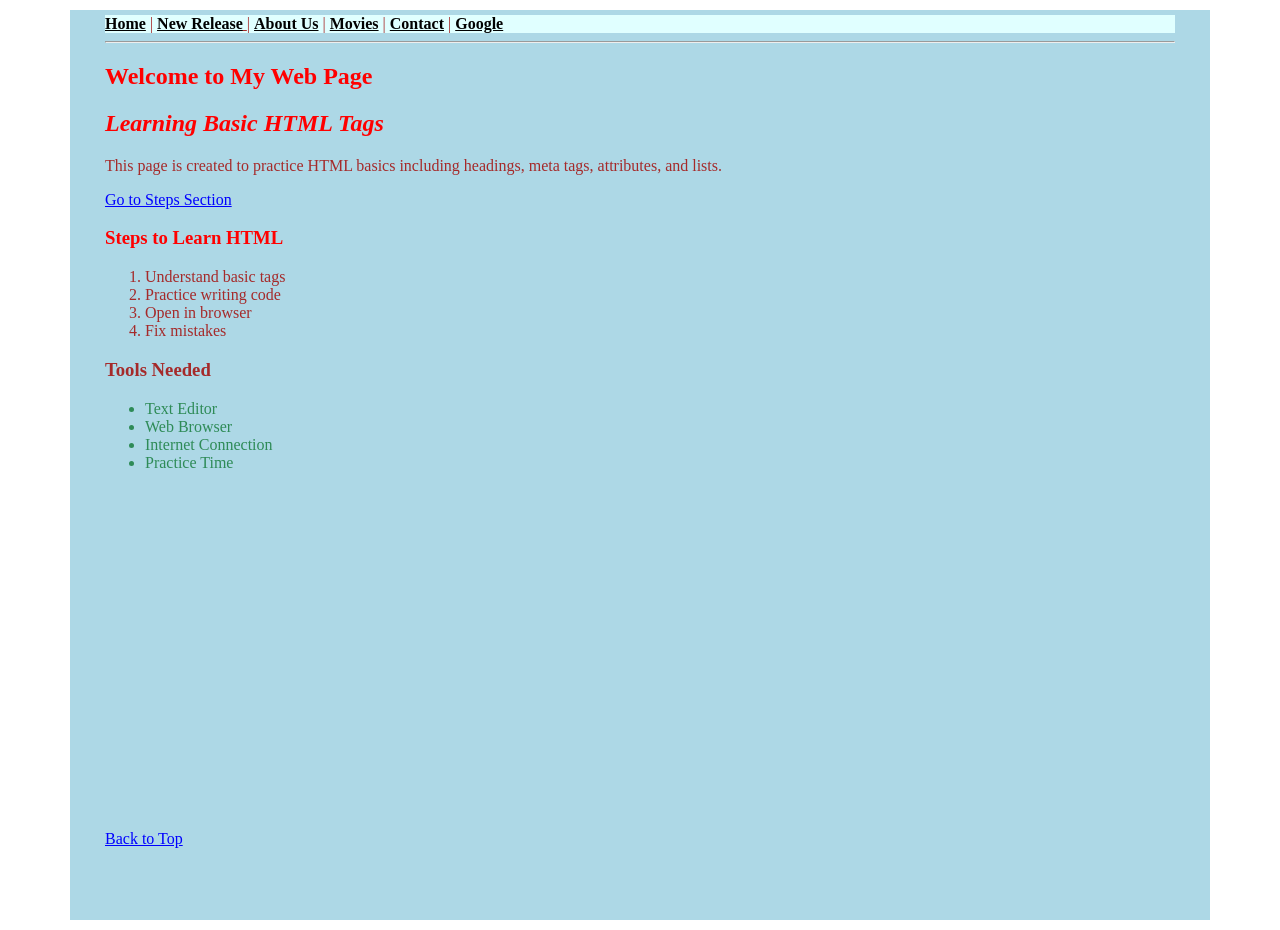
<file: index.html>
<!DOCTYPE html>
<html lang="en">

<head>
    <meta charset="UTF-8">
    <title>Index Page</title>
    <meta name="viewport" content="width=device-width, initial-scale=1.0">

    
    <link rel="stylesheet" href="style.css">
</head>



<body>



<nav id="box">
    <!-- Navigation Bar -->
    <nav id="navbar">
        <a href="index.html" class="nav-link">Home</a> |
        <span class="dropdown">
<span class="nav-link">New Release</span>
<a href="new.html" class="dropdown-item">Lates Movies</a> |
        </span>
        <a href="about/about.html" class="nav-link">About Us</a> |
        <a href="../movies.html" class="nav-link">Movies</a> |
        <a href="../contact.html" class="nav-link">Contact</a> |
        <a href="https://www.google.com" target="_blank" class="nav-link">Google</a>
    </nav>
    <hr>

    <!-- Main Heading -->
    <h1 id="top">Welcome to My Web Page</h1>

    <h2 id="tt" class="subtitle">Learning Basic HTML Tags</h2>

    <p>
        This page is created to practice HTML basics including headings,
        meta tags, attributes, and lists.
    </p>

    <!-- Internal Link -->
    <a href="#steps">Go to Steps Section</a>

    <h3 id="tt" class="bb">Steps to Learn HTML</h3>
    <ol class="a">
        <li>Understand basic tags</li>
        <li>Practice writing code</li>
        <li>Open in browser</li>
        <li>Fix mistakes</li>
    </ol>

    <h3 class="a">Tools Needed</h3>
    <ul class="a">
        <li>Text Editor</li>
        <li>Web Browser</li>
        <li>Internet Connection</li>
        <li>Practice Time</li>
    </ul>
<br><br><br><br><br><br><br><br><br><br><br><br><br><br><br><br><br>
    <br><br>
    <a href="#top">Back to Top</a>



    </nav>
</body>
</html>
</file>
<file: style.css>
body{
    padding: 5px 35px 5px 35px;
    margin: 5px 35px 5px 35px;
    background-color: whiesmoke;
}

#box{
    background-color: lightblue;
    font-family: timesnewroman;
    color: brown;
    min-height: 100vh;
    padding: 5px 35px 5px 35px;
}
#navbar{
    background-color: lightcyan;
}

.nav-link{
    color: black;
    font-weight: bold;
}

.nav-link :hover {
    color: red;
    background-color: purple;
}

#top{
    color: red;
    text-align: purple;
}

.subtitle{
    color: green;
    font-style: italic;
}
#tt{
    color:red;
}
.bb{
    color:blue;
}
a{
    color: blue;
}

ul.a{
    color: seagreen;
}
p{
    color: brown !important;
}
.t{
    position: absolute;
    top: 90px;
    left: 460px;
    width: 300px;
    height: 200px;
    display: inline-block;
    overflow: scroll;
    border: 5px solid pink;
    padding: 12px;
}
#table-box{
    display: inline-block;
    vertical-align: top;
    margin-right: 20px;
    position: relative;
}
.dropdown{
    position: relative;
    display: inline-block;
}
.dropdown-item{
    display: none;
    position: absolute;
    top: 100%;
    left: 0;
    background-color: ghostwhite;
    padding: 5px 10px;
    white-spcae: nowrap;
}
.dropdown:hover .dropdown-item{
display: block;
}
span{
    text-decoration: underline;
}
</file>
